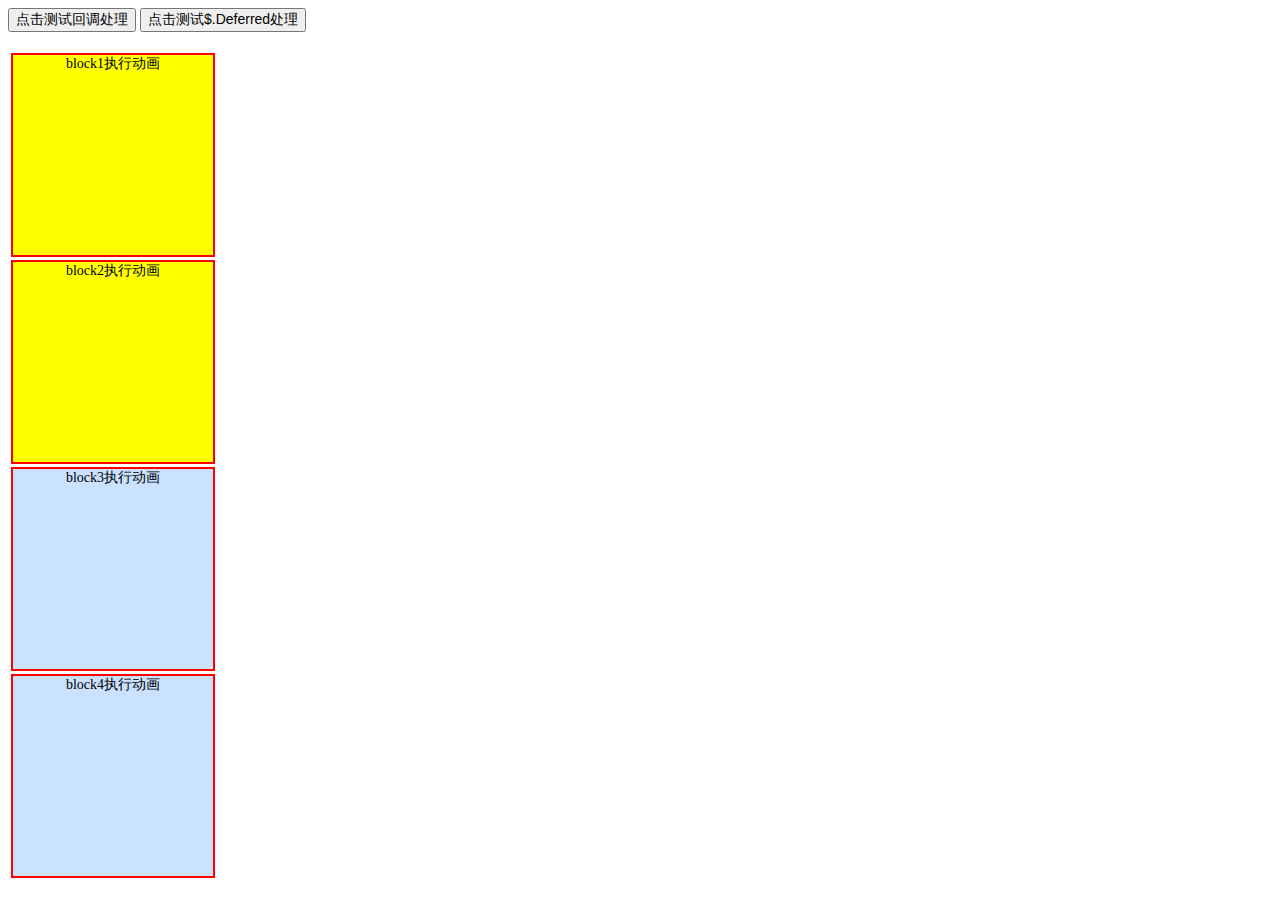
<file: css/new_file.html>
<!DOCTYPE html>
<html>

<head>
    <meta http-equiv="Content-type" content="text/html; charset=utf-8" />
    <title>慕课七夕主题</title>
    <style type="text/css">
        div {
            background-color: yellow;
            width: 200px;
            height: 200px;
            text-align: center;
            border: 2px solid red;
            margin: 3px;
            font-size: 14px;
        }
        #block3,#block4{
            background-color: #CAE1FF;
        }
        button {
            font-size: 14px;
        }
    </style>
    <script src="http://libs.baidu.com/jquery/1.9.1/jquery.js"></script>
</head>

<body>
    <button>点击测试回调处理</button>
    <button>点击测试$.Deferred处理</button>
    </br>
    </br>
    <div id="block1">block1执行动画</div>
    <div id="block2">block2执行动画</div>
    <div id="block3">block3执行动画</div>
    <div id="block4">block4执行动画</div>

    <script type="text/javascript">
    // 回调处理
    $('button:first').click(function() {
        $("#block1").animate({
            width: "50%"
        }, 2000, function() {  // 嵌套回调
            $("#block2").animate({
                width: "50%"
            }, 2000);
        });
    });
  
    // jQuery的Deferred处理
    $('button:last').click(function() {

        function animate1() {
            var dtd = $.Deferred(); // 生成Deferred对象
            $("#block3").animate({
                width: "50%"
            }, 2000, function() {
                dtd.resolve(); // 改变Deferred对象的执行状态
            });
            return dtd;
        }

        function animate2() {
            var dtd = $.Deferred(); // 生成Deferred对象
            $("#block4").animate({
                width: "50%"
            }, 2000, function() {
                dtd.resolve(); // 改变Deferred对象的执行状态
            });
            return dtd;
        }

        var anim = animate1();

        anim.then(function() {
            $("#block3").text('block3动画动画直接结束');
//          animate2();   
            return animate2();
                     
        }).then(function() {
            $("#block4").text('block4动画动画直接结束');
       
        });

    });


    </script>
</body>

</html>
</file>
